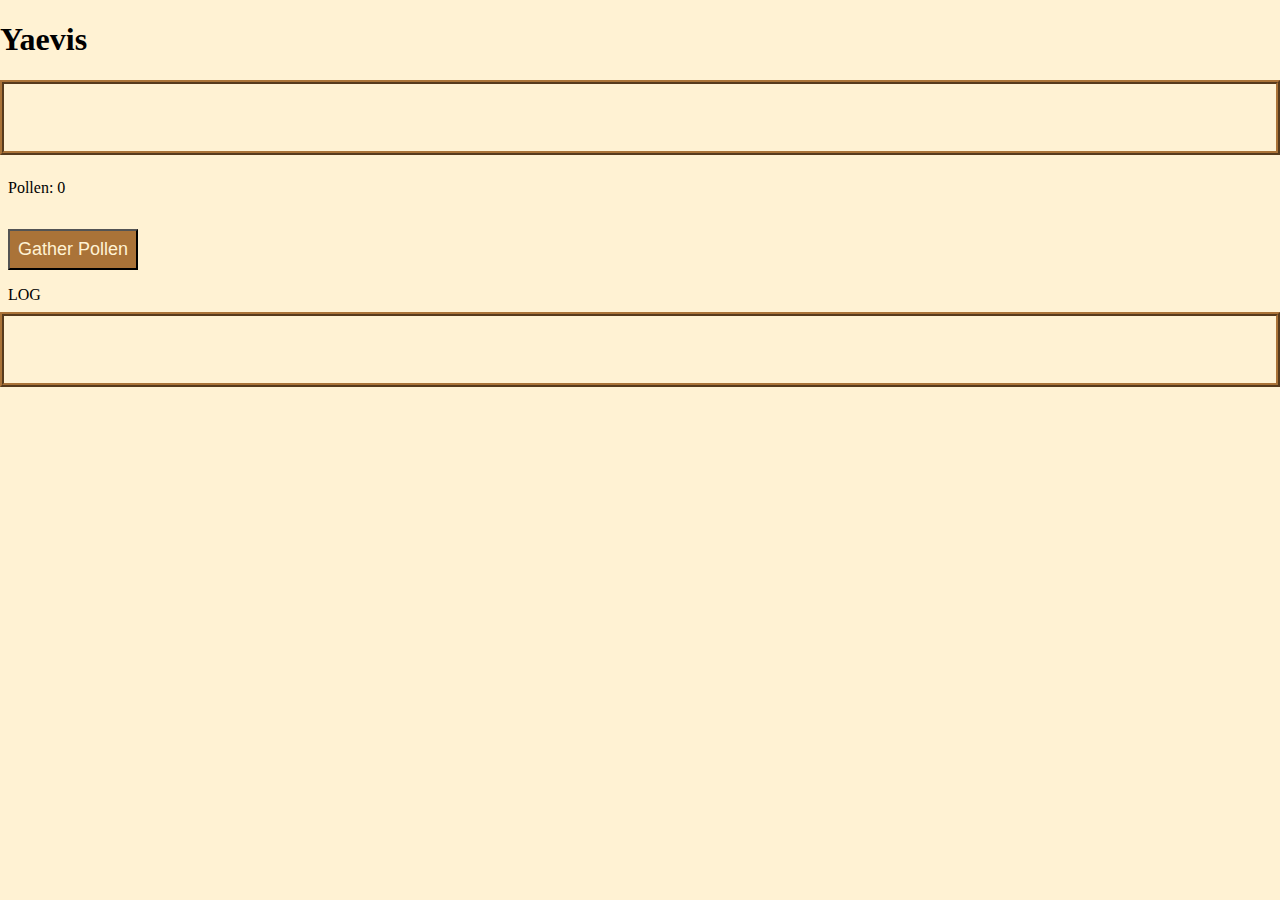
<file: Yaevis/index.html>
<!DOCTYPE html>
<html>

    <head>
        <title>Yaevis</title>
        <meta http-equiv="Content-type" content="text/html;charset=utf-8">
        <meta name="viewport" content="width=device-width, initial-scale=1" />

        <link rel="stylesheet" href="main.css">
        <script src="main.js"></script>
        <script src="https://ajax.googleapis.com/ajax/libs/jquery/3.7.1/jquery.min.js"></script>
    </head> 
<body>
    <h1>Yaevis</h1>

    <div class="header"></div>

 <div class="main">
    <div class="content left">
        <p id="pollen">Pollen: 0</p>

    </div>

    
    <div class="content center">
        <button id="">Gather Pollen</button>
    </div>

    
    <div class="content right">
        LOG
    </div>
 </div>
   


    <div class="footer"></div>
</body>
</html>
</file>
<file: Yaevis/main.css>
* {
    box-sizing: border-box;
}
:root {
    --header-height: 30px;
    --footer-height: 30px;
}
body { 
  overflow-x: hidden;
}
html, body {
  height: 100%;
  margin: 0;
  padding: 0;
  overflow-y: hidden;
  background-color: #fff2d3;
}
.wrapper {
  display: flex;
  overflow: hidden;
  height: 100vh;

  margin-top: -75px;
  padding-top: 75px;

  margin-bottom: -75px;
  padding-bottom: 75px;

  position: relative;
  width: 100%;
  backface-visibility: hidden;
  will-change: overflow;
}
.header,
.footer {
  display: flex;
  align-items: center;
  justify-content: center;
  position: relative;
  z-index: 10;
  height: 75px;
  border: 4px ridge #aa7338;
  background-color: #fff2d3;
  padding: 5px;
}
.resource { 
    display: flex;
}

.stats,
.content,
.log {
  overflow: auto;
  height: auto;
  padding: 8px;
}

.content {
  flex:1;
}

.stats,
.log {
  width: 300px;
  border-left: 4px ridge #aa7338;
  border-right: 4px ridge #aa7338;
}

button {
    background-color: #aa7338;
    color: #fff2d3;
    font-size: 18px;
    padding: 8px;
}
</file>
